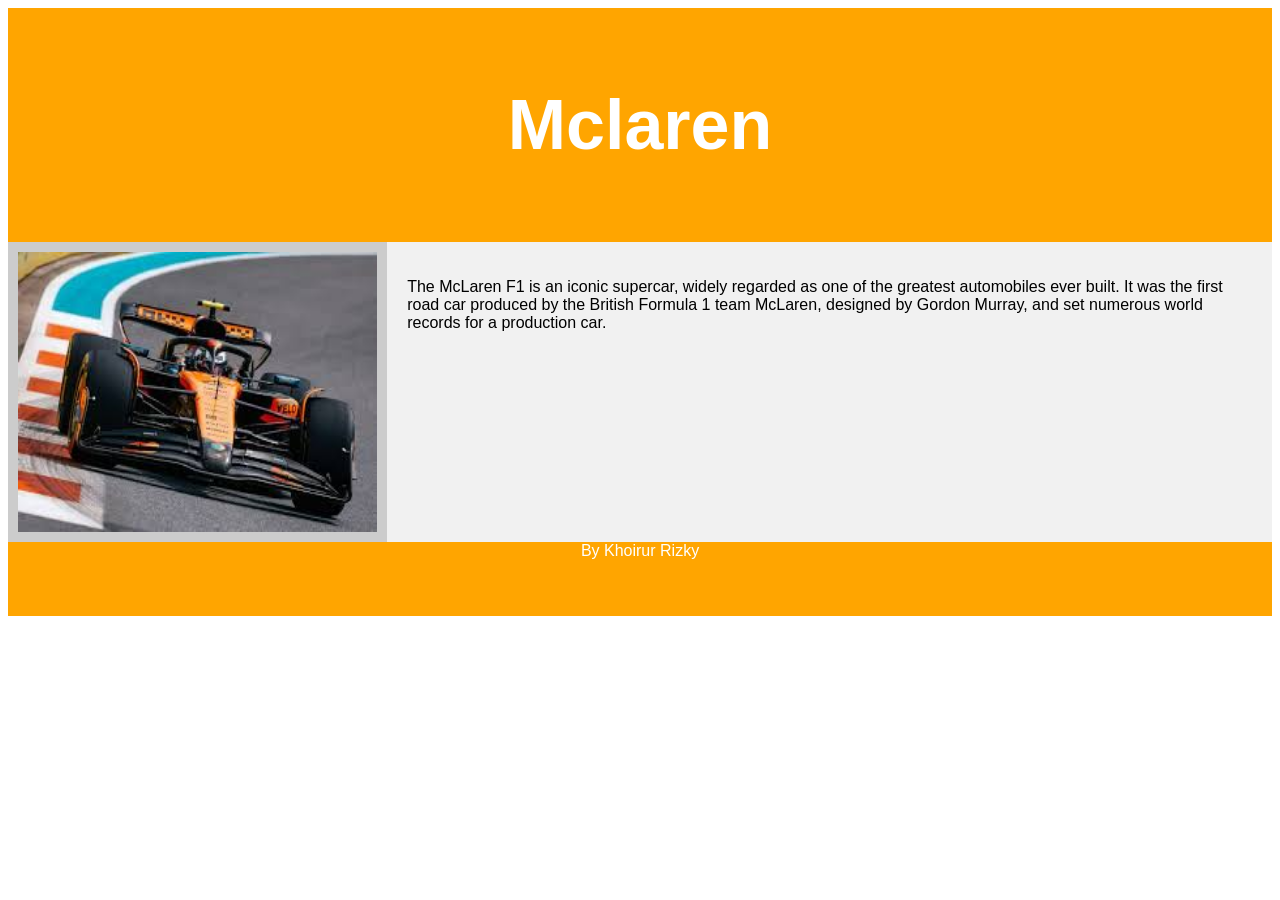
<file: mclaren.html>
<!DOCTYPE html>
<html lang="en">
<head>
    <meta charset="UTF-8">
    <meta name="viewport" content="width=device-width, initial-scale=1.0">
    <title>Mclaren F1</title>
    <link rel="stylesheet" href="mclaren.css">
</head>
<body>
    <header>
        <h1>Mclaren</h1>
    </header>

    <section>
        <nav>
             <img src="mclaren.jpg" width="100%" height="100%" >
        </nav>
    </section>
    
    <aside>
        <p>The McLaren F1 is an iconic supercar, widely regarded as one of the greatest automobiles ever built. It was the first road car produced by the British Formula 1 team McLaren, designed by Gordon Murray, and set numerous world records for a production car. </p>
     </aside>

    <footer>
        <p>By Khoirur Rizky</p>
    </footer>
   
</body>
</html>
</file>
<file: mclaren.css>
* {
    box-sizing: border-box;
}

body {
    font-family: Arial, Helvetica, sans-serif;
}

header {
    background-color: orange ;
    padding: 30px;
    text-align: center;
    font-size: 35px;
    color:white;
}

nav {
    float:left;
    width: 30%;
    height: 300px;
    background: #ccc;
    padding: 10px;
}

nav ul {
    list-style-type: none;
    padding: 0;
}

aside {
    float: left;
    padding: 20px;
    width: 70%;
    background-color: #f1f1f1;
    height: 300px;
    
}


footer {
    background-color: orange; ;
    padding: 300px;
    text-align: center;
    color: white;
    padding:40px;
}
</file>
